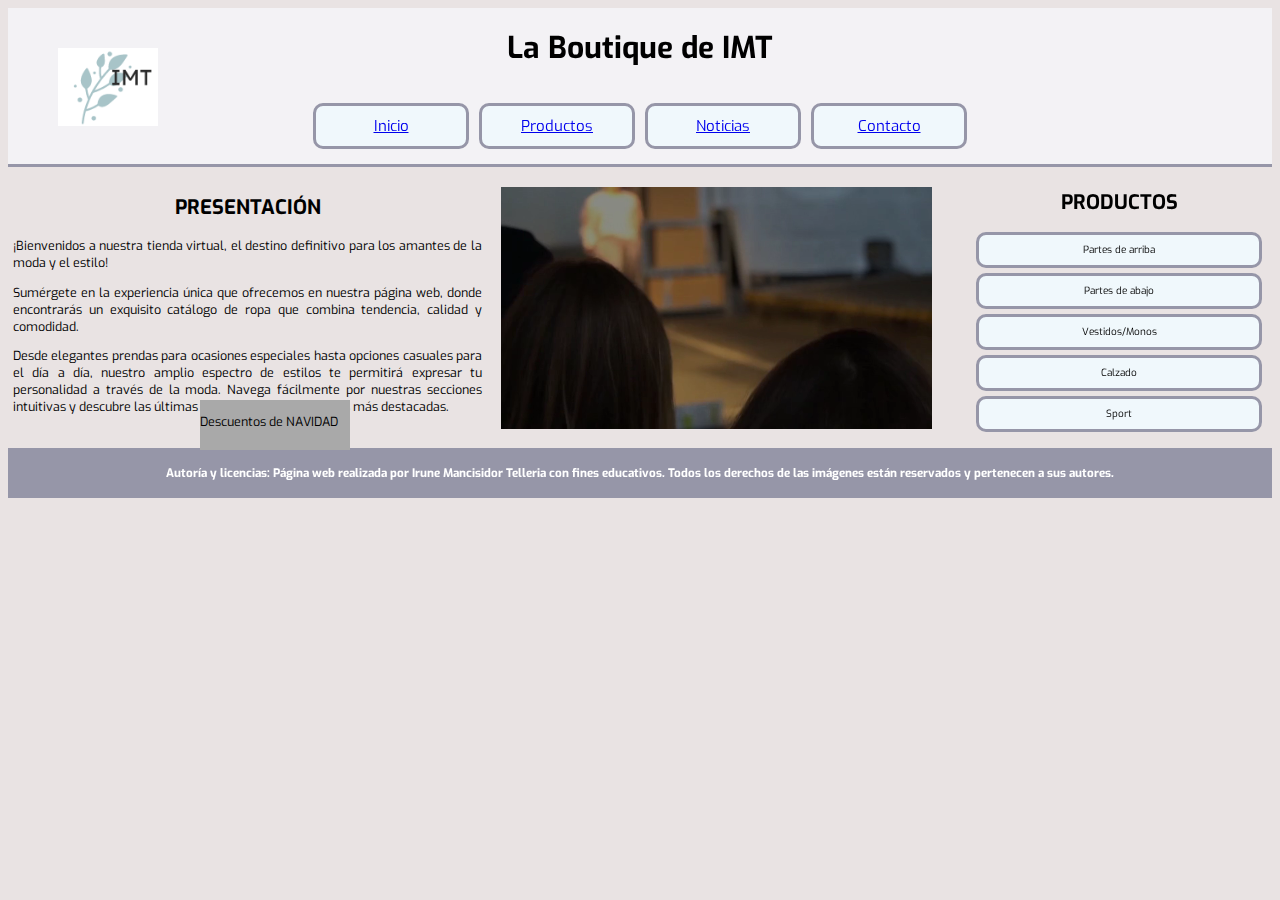
<file: index.html>
<!DOCTYPE html>
<html lang="es">
    <!--CABECERA-->
    <head>
        <meta charset="utf-8">
        <title>La Boutique de IMT</title>
        <meta name="description" content="presentación de la página que muestra el catálogo de productos de la tienda La Boutique de IMT">
        <meta name="keywords" content="catálogo, moda, productos, ropa">
        <link rel="preconnect" href="https://fonts.googleapis.com">
        <link rel="preconnect" href="https://fonts.gstatic.com" crossorigin>
        <link href="https://fonts.googleapis.com/css2?family=Exo&display=swap" rel="stylesheet"> 
        <link rel="stylesheet" href="css/estilos.css">
    </head>
    <body>
        <main class="contenedor">
            <header>
                <h1> La Boutique de IMT</h1>
                <nav>
                    <article class="boton1"><a href="index.html">Inicio</a></article>
                    <article class="boton1"><a href="productos.html">Productos</a></article>
                    <article class="boton1"><a href="noticias.html">Noticias</a></article>
                    <article class="boton1"><a href="contacto.html">Contacto</a></article>
                </nav>

                <img class="posicion-absoluta" src="img/logo.png" alt="logo">
            </header>

            <section>
            
                <article>
                    <h2>PRESENTACIÓN</h2>
                    <p>¡Bienvenidos a nuestra tienda virtual, el destino definitivo para los amantes de la moda y el estilo!</p>
                    <p>Sumérgete en la experiencia única que ofrecemos en nuestra página web, donde encontrarás un exquisito catálogo de ropa que combina tendencia, calidad y comodidad.</p>
                    <p>Desde elegantes prendas para ocasiones especiales hasta opciones casuales para el día a día, nuestro amplio espectro de estilos te permitirá expresar tu personalidad a través de la moda. Navega fácilmente por nuestras secciones intuitivas y descubre las últimas colecciones de las marcas más destacadas.</p>
                </article>
                <video class="video" control autoplay muted loop>
                    <source src="img/fashion_show.mp4" type="video/mp4"> No se puede reproducir
                </video>
                

            </section>

            <aside>
                <h2>PRODUCTOS</h2>
                <article class="boton2">Partes de arriba</article>
                <article class="boton2">Partes de abajo</article>
                <article class="boton2">Vestidos/Monos</article>
                <article class="boton2">Calzado</article>
                <article class="boton2">Sport</article>
              </aside>

            <footer>
                <h3>Autoría y licencias: Página web realizada por Irune Mancisidor Telleria con fines educativos. Todos los derechos de las imágenes están reservados y pertenecen a sus autores.</h3>
            </footer>
            <aside class="anuncio">
                <p>Descuentos de NAVIDAD</p>
            </aside>
        </main>
    </body>




</html>
</file>
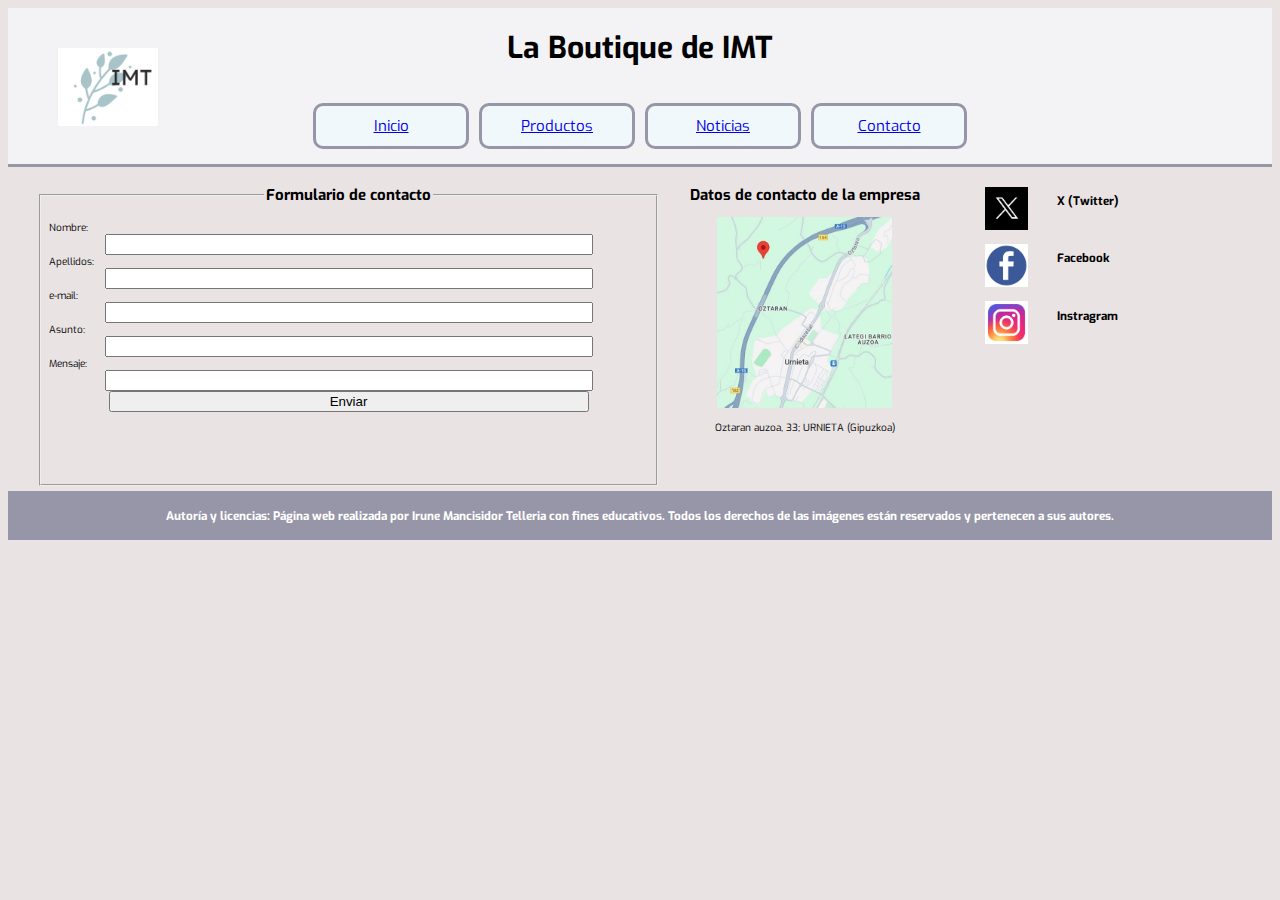
<file: contacto.html>
<!DOCTYPE html>
<html lang="es">
    <!--CABECERA-->
    <head>
        <meta charset="utf-8">
        <title>Contacto</title>
        <meta name="description" content="en esta página se muestra la información de contacto">
        <meta name="keywords" content="contacto">
        <link rel="preconnect" href="https://fonts.googleapis.com">
        <link rel="preconnect" href="https://fonts.gstatic.com" crossorigin>
        <link href="https://fonts.googleapis.com/css2?family=Exo&display=swap" rel="stylesheet"> 
        <link rel="stylesheet" href="css/contacto.css">
    </head>
    <body>
        <main class="contenedor">
            <header>
                <h1> La Boutique de IMT</h1>
                <nav>
                    <article class="boton1"><a href="index.html">Inicio</a></article>
                    <article class="boton1"><a href="productos.html">Productos</a></article>
                    <article class="boton1"><a href="noticias.html">Noticias</a></article>
                    <article class="boton1"><a href="contacto.html">Contacto</a></article>
                </nav>
                <img class="posicion-absoluta" src="img/logo.png" alt="logo">
            </header>
            <section>
                <form action="form.html">
                    <fieldset>
                        <legend><h2>Formulario de contacto</h2></legend>
                        <label for="fname">Nombre:</label>
                        <input type="text" id="nombre" name="nombre"><br>
                        <label for="lname">Apellidos:</label>
                        <input type="text" id="apellidos" name="apellidos"><br>
                        <label for="mail">e-mail:</label>
                        <input type="mail" id="mail" name="mail"><br>
                        <label for="asunto">Asunto:</label>
                        <input type="text" id="asunto" name="asunto"><br>
                        <label for="fname">Mensaje:</label>
                        <input type="text" id="mensaje" name="mensaje"><br>
                        <input type="submit" value="Enviar">
                    </fieldset>
                </form>
                <div>
                    <h2>Datos de contacto de la empresa</h2> 
                    <img style="width: 50%" src="img/contacto/mapa.jpg" alt="Imagen mapa">
                    <p> Oztaran auzoa, 33; URNIETA (Gipuzkoa)</p>
                </div>
            </section>
            <aside>
                <div>
                    <img src="img/contacto/x.png" alt="Imagen x">
                    <h3>X (Twitter)</h3>
                </div>
                <div>
                    <img src="img/contacto/facebook.png" alt="Imagen facebook">
                    <h3>Facebook</h3>
                </div>
                <div>
                    <img src="img/contacto/instagram.jpg" alt="Imagen instragram">
                    <h3>Instragram</h3> 
                </div>
                
            </aside>

            <footer>
                <h3>Autoría y licencias: Página web realizada por Irune Mancisidor Telleria con fines educativos. Todos los derechos de las imágenes están reservados y pertenecen a sus autores.</h3>
            </footer>
        </main>
    </body>
</html>
</file>
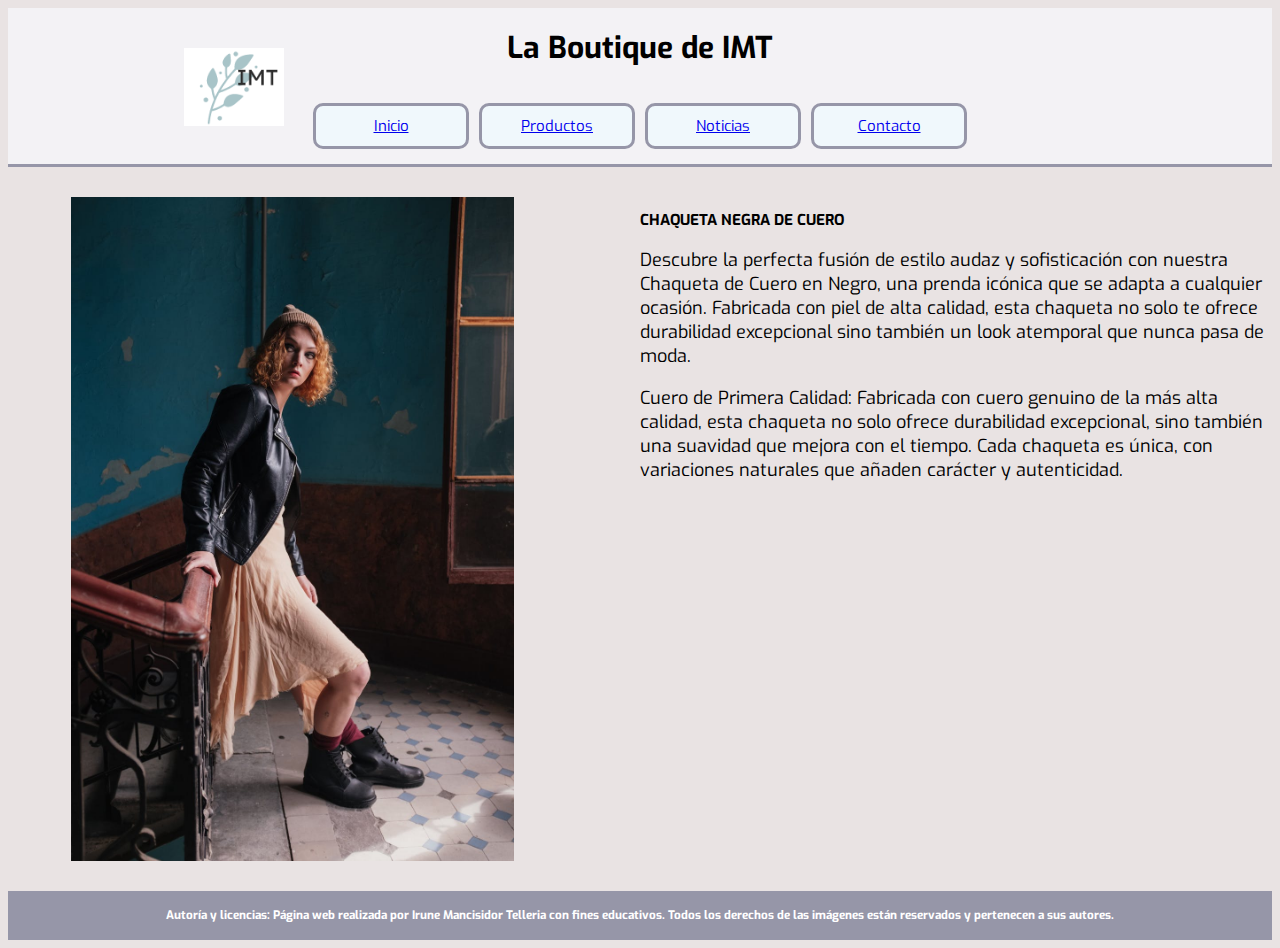
<file: detalle.html>
<!DOCTYPE html>
<html lang="es">
    <!--CABECERA-->
    <head>
        <meta charset="utf-8">
        <title>Detalle</title>
        <meta name="description" content="en esta página se muestra el detalle del producto seleccionado">
        <meta name="keywords" content="descripción producto, ropa, calzado">
        <link rel="preconnect" href="https://fonts.googleapis.com">
        <link rel="preconnect" href="https://fonts.gstatic.com" crossorigin>
        <link href="https://fonts.googleapis.com/css2?family=Exo&display=swap" rel="stylesheet"> 
        <link rel="stylesheet" href="css/detalle.css">
    </head>
    <body>
        <main class="contenedor">
            <header>
                <h1> La Boutique de IMT</h1>
                <nav>
                    <article class="boton1"><a href="index.html">Inicio</a></article>
                    <article class="boton1"><a href="productos.html">Productos</a></article>
                    <article class="boton1"><a href="noticias.html">Noticias</a></article>
                    <article class="boton1"><a href="contacto.html">Contacto</a></article>
                </nav>
                <img class="posicion-absoluta" src="img/logo.png" alt="logo">
            </header>

            <section>
                <article><img class="imagen-float" src="img/productos/chaqueta_negra_cuero.jpeg" alt="Chaqueta negra cuero"></article>
                <article>
                    <h2>CHAQUETA NEGRA DE CUERO</h2>
                    <p>Descubre la perfecta fusión de estilo audaz y sofisticación con nuestra Chaqueta de Cuero en Negro, una prenda icónica que se adapta a cualquier ocasión. Fabricada con piel de alta calidad, esta chaqueta no solo te ofrece durabilidad excepcional sino también un look atemporal que nunca pasa de moda.</p>
                    <p>Cuero de Primera Calidad: Fabricada con cuero genuino de la más alta calidad, esta chaqueta no solo ofrece durabilidad excepcional, sino también una suavidad que mejora con el tiempo. Cada chaqueta es única, con variaciones naturales que añaden carácter y autenticidad.</p>
                </article>

            </section>
            <footer>
                <h3>Autoría y licencias: Página web realizada por Irune Mancisidor Telleria con fines educativos. Todos los derechos de las imágenes están reservados y pertenecen a sus autores.</h3>
            </footer>
        </main>

    </body>
</html>
</file>
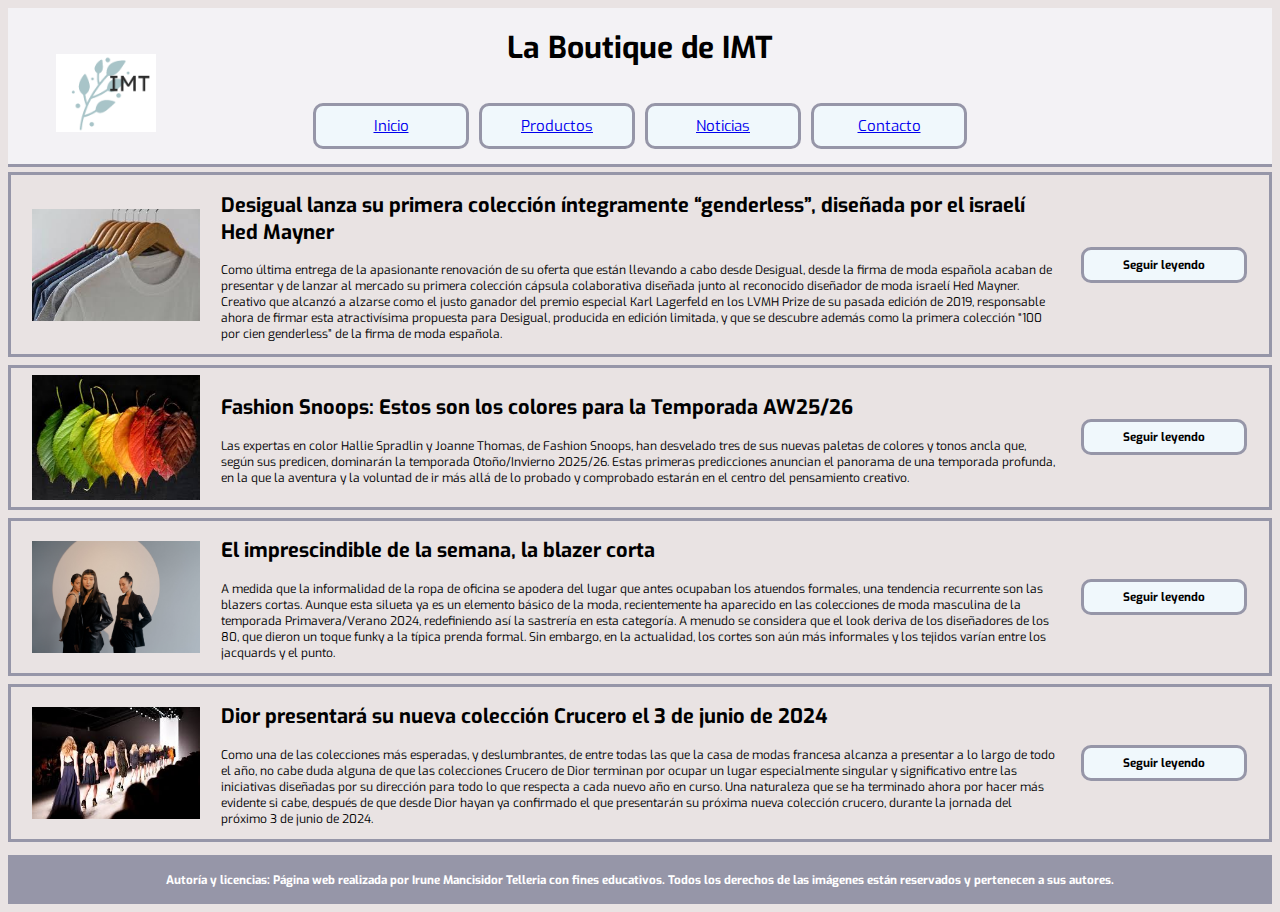
<file: noticias.html>
<!DOCTYPE html>
<html lang="es">
    <!--CABECERA-->
    <head>
        <meta charset="utf-8">
        <title>Noticias</title>
        <meta name="description" content="en esta página se muestran las noticias destacadas de moda">
        <meta name="keywords" content="noticias moda">
        <link rel="preconnect" href="https://fonts.googleapis.com">
        <link rel="preconnect" href="https://fonts.gstatic.com" crossorigin>
        <link href="https://fonts.googleapis.com/css2?family=Exo&display=swap" rel="stylesheet"> 
        <link rel="stylesheet" href="css/noticias.css">
    </head>
    <body>
        <main class="contenedor">
            <header>
                <h1> La Boutique de IMT</h1>
                <nav>
                    <article class="boton1"><a href="index.html">Inicio</a></article>
                    <article class="boton1"><a href="productos.html">Productos</a></article>
                    <article class="boton1"><a href="noticias.html">Noticias</a></article>
                    <article class="boton1"><a href="contacto.html">Contacto</a></article>
                </nav>
                <img class="posicion-absoluta" src="img/logo.png" alt="logo">
            </header>

            <section>
                <article>
                    <img src="img/noticias/desigual.jpg" alt="Imagen Desigual">
                    <contenedor>
                        <h2>Desigual lanza su primera colección íntegramente “genderless”, diseñada por el israelí Hed Mayner</h2>
                        <p>Como última entrega de la apasionante renovación de su oferta que están llevando a cabo desde Desigual, desde la firma de moda española acaban de presentar y de lanzar al mercado su primera colección cápsula colaborativa diseñada junto al reconocido diseñador de moda israelí Hed Mayner. Creativo que alcanzó a alzarse como el justo ganador del premio especial Karl Lagerfeld en los LVMH Prize de su pasada edición de 2019, responsable ahora de firmar esta atractivísima propuesta para Desigual, producida en edición limitada, y que se descubre además como la primera colección “100 por cien genderless” de la firma de moda española.</p>
                    </contenedor>
                    <h3 class="boton2">Seguir leyendo</h3>
                </article>
                <article>
                    <img src="img/noticias/colores.jpg" alt="Imagen colores">
                    <contenedor>
                        <h2>Fashion Snoops: Estos son los colores para la Temporada AW25/26</h2>
                        <p>Las expertas en color Hallie Spradlin y Joanne Thomas, de Fashion Snoops, han desvelado tres de sus nuevas paletas de colores y tonos ancla que, según sus predicen, dominarán la temporada Otoño/Invierno 2025/26. Estas primeras predicciones anuncian el panorama de una temporada profunda, en la que la aventura y la voluntad de ir más allá de lo probado y comprobado estarán en el centro del pensamiento creativo.</p>
                    </contenedor>
                    <h3 class="boton2">Seguir leyendo</h3>
                </article>
                <article>
                    <img src="img/noticias/blazer.jpeg" alt="Imagen blazer">
                    <contenedor>
                        <h2>El imprescindible de la semana, la blazer corta</h2>
                        <p>A medida que la informalidad de la ropa de oficina se apodera del lugar que antes ocupaban los atuendos formales, una tendencia recurrente son las blazers cortas. Aunque esta silueta ya es un elemento básico de la moda, recientemente ha aparecido en las colecciones de moda masculina de la temporada Primavera/Verano 2024, redefiniendo así la sastrería en esta categoría. A menudo se considera que el look deriva de los diseñadores de los 80, que dieron un toque funky a la típica prenda formal. Sin embargo, en la actualidad, los cortes son aún más informales y los tejidos varían entre los jacquards y el punto.</p>
                    </contenedor>
                    <h3 class="boton2">Seguir leyendo</h3>
                </article>
                <article>
                    <img src="img/noticias/dior.jpg" alt="Imagen Dior">
                    <contenedor>
                        <h2>Dior presentará su nueva colección Crucero el 3 de junio de 2024</h2>
                        <p>Como una de las colecciones más esperadas, y deslumbrantes, de entre todas las que la casa de modas francesa alcanza a presentar a lo largo de todo el año, no cabe duda alguna de que las colecciones Crucero de Dior terminan por ocupar un lugar especialmente singular y significativo entre las iniciativas diseñadas por su dirección para todo lo que respecta a cada nuevo año en curso. Una naturaleza que se ha terminado ahora por hacer más evidente si cabe, después de que desde Dior hayan ya confirmado el que presentarán su próxima nueva colección crucero, durante la jornada del próximo 3 de junio de 2024.</p>
                    </contenedor>
                    <h3 class="boton2">Seguir leyendo</h3>
                </article>                 
            </section>

            <footer>
                <h3>Autoría y licencias: Página web realizada por Irune Mancisidor Telleria con fines educativos. Todos los derechos de las imágenes están reservados y pertenecen a sus autores.</h3>
            </footer>
        </main>
    </body>
</html>
</file>
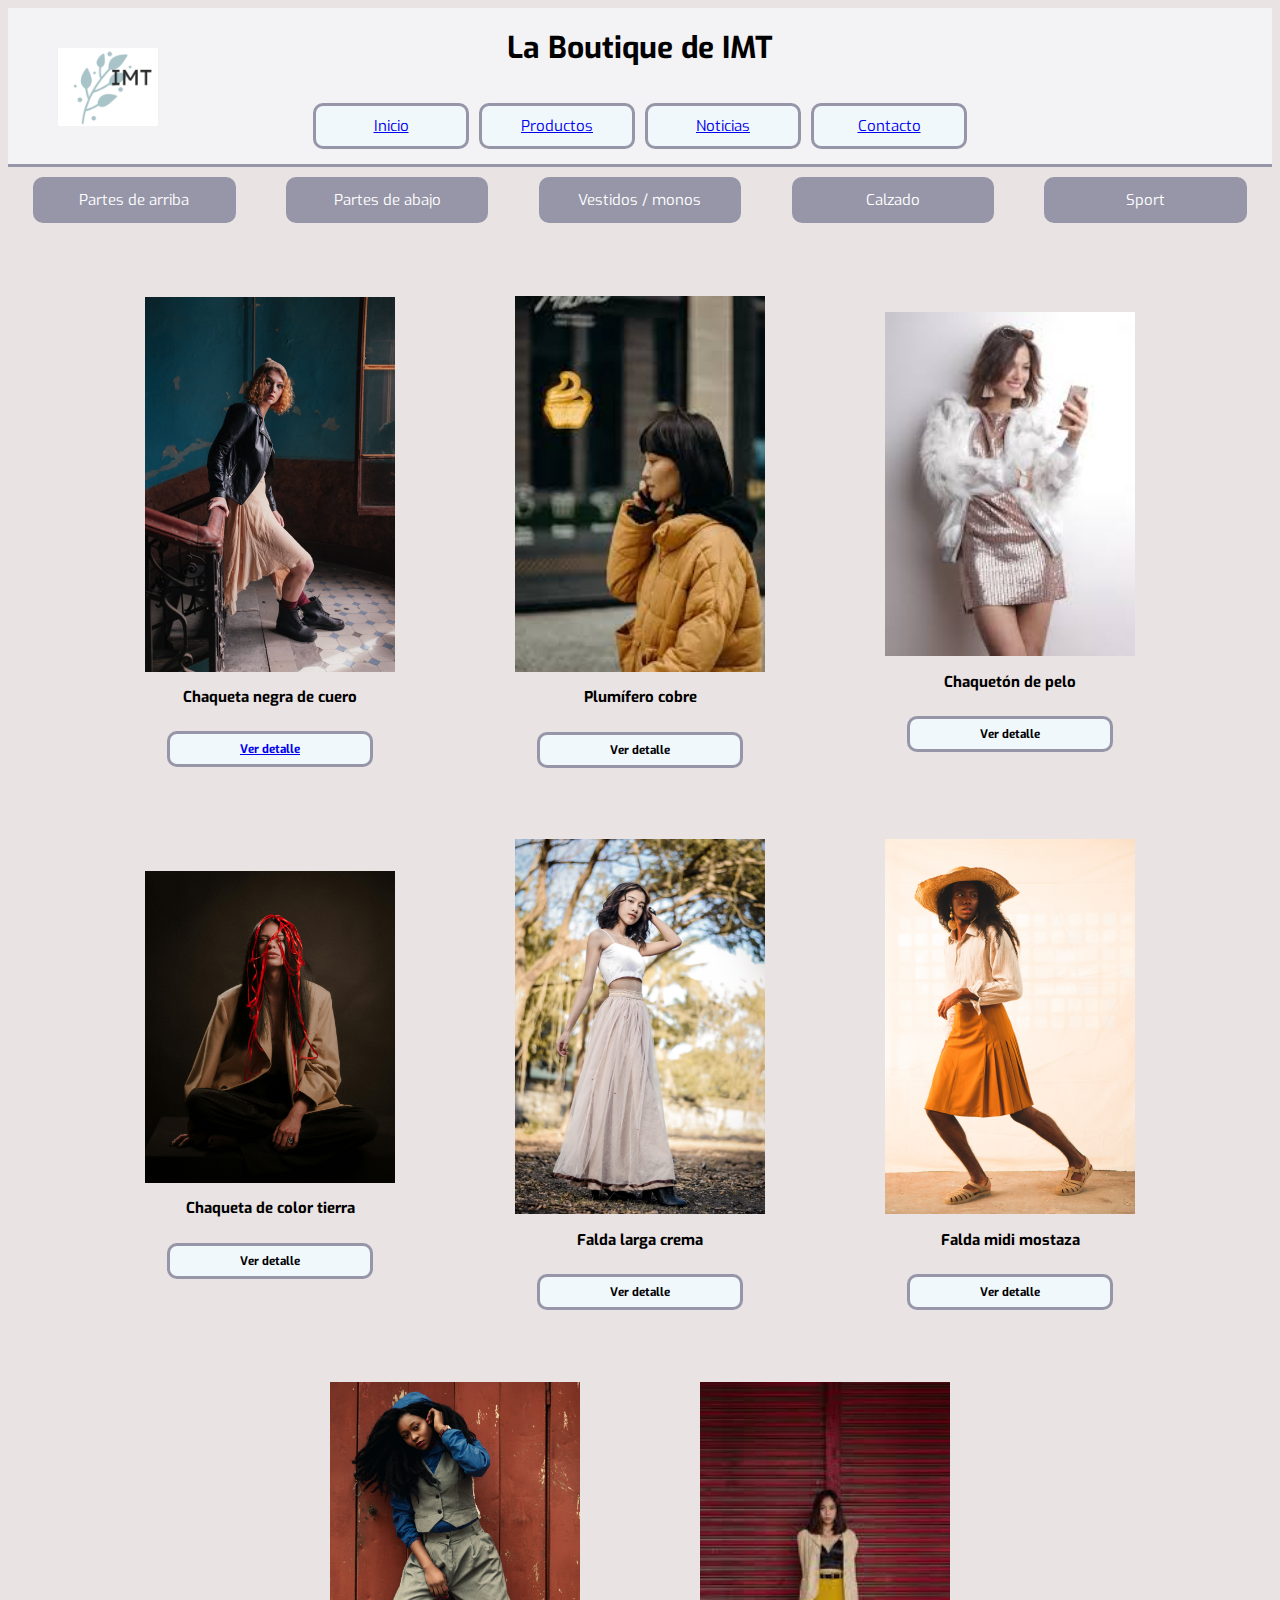
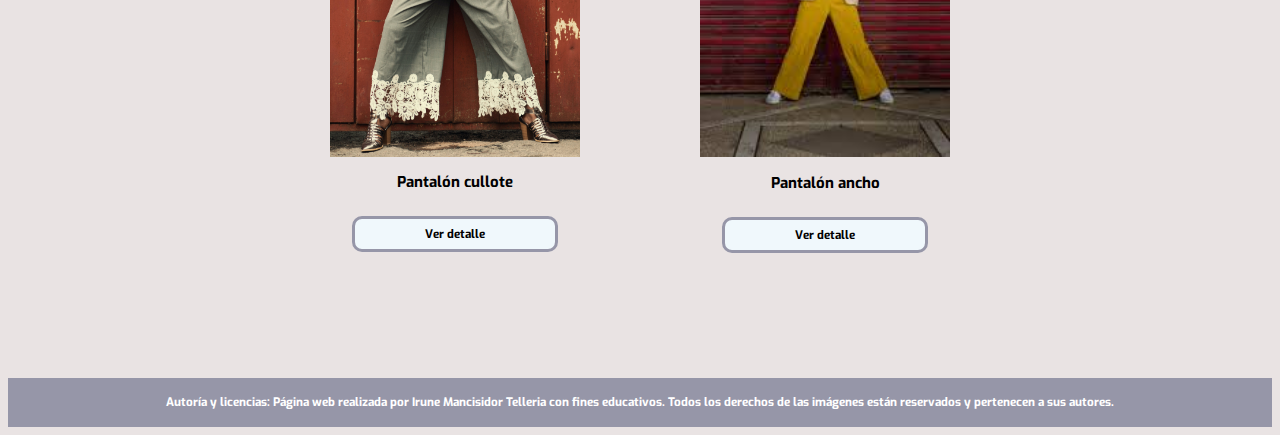
<file: productos.html>
<!DOCTYPE html>
<html lang="es">
    <!--CABECERA-->
    <head>
        <meta charset="utf-8">
        <title>Productos</title>
        <meta name="description" content="en esta página se muestra el catálogo de productos">
        <meta name="keywords" content="productos, moda, ropa">
        <link rel="preconnect" href="https://fonts.googleapis.com">
        <link rel="preconnect" href="https://fonts.gstatic.com" crossorigin>
        <link href="https://fonts.googleapis.com/css2?family=Exo&display=swap" rel="stylesheet"> 
        <link rel="stylesheet" href="css/productos.css">
    </head>
    <body>
        <main>
            <header>
                <h1> La Boutique de IMT</h1>
                <nav>
                    <article class="boton1"><a href="index.html">Inicio</a></article>
                    <article class="boton1"><a href="productos.html">Productos</a></article>
                    <article class="boton1"><a href="noticias.html">Noticias</a></article>
                    <article class="boton1"><a href="contacto.html">Contacto</a></article>
                </nav>
                <img class="posicion-absoluta" src="img/logo.png" alt="logo">
            </header>

            <aside>
                <nav>
                    <article class="boton3">Partes de arriba</article>
                    <article class="boton3">Partes de abajo</article>
                    <article class="boton3">Vestidos / monos</article>
                    <article class="boton3">Calzado</article>
                    <article class="boton3">Sport</article>
                </nav>
            </aside>
            <section>
                <div>
                    <img src="img/productos/chaqueta_negra_cuero.jpeg" alt="Chaqueta negra cuero">
                    <h2>Chaqueta negra de cuero</h2>
                    <h3 class="boton2"><a href="detalle.html">Ver detalle</a></h3>
                </div>
                <div>
                    <img src="img/productos/plumifero.jpg" alt="Plumífero cobre">
                    <h2>Plumífero cobre</h2>
                    <h3 class="boton2">Ver detalle</h3>
                </div>

                <div>
                    <img src="img/productos/chaqueta_pelo.jpg" alt="chaqueta pelo">
                    <h2>Chaquetón de pelo</h2>
                    <h3 class="boton2">Ver detalle</h3>
                </div>

                <div>
                    <img src="img/productos/chaqueta_tierra.jpeg" alt="chaqueta tierra">
                    <h2>Chaqueta de color tierra</h2>
                    <h3 class="boton2">Ver detalle</h3>
                </div>
                <div>
                    <img src="img/productos/falda_larga_crema.jpeg" alt="falda larga crema">
                    <h2>Falda larga crema</h2>
                    <h3 class="boton2">Ver detalle</h3>
                </div>
                <div>
                    <img src="img/productos/falda_midi_mostaza.jpeg" alt="falda midi mostaza">
                    <h2>Falda midi mostaza</h2>
                    <h3 class="boton2">Ver detalle</h3>
                </div>           
                <div>
                    <img src="img/productos/pantalon_cullote.jpeg" alt="pantalón cullote">
                    <h2>Pantalón cullote</h2>
                    <h3 class="boton2">Ver detalle</h3>
                </div>
                <div>
                    <img src="img/productos/pantalón_ancho.jpg" alt="pantalón ancho">
                    <h2>Pantalón ancho</h2>
                    <h3 class="boton2">Ver detalle</h3>
                </div>

            </section>
            <footer>
                <h3>Autoría y licencias: Página web realizada por Irune Mancisidor Telleria con fines educativos. Todos los derechos de las imágenes están reservados y pertenecen a sus autores.</h3>
            </footer>
        </main>

    </body>
</html>
</file>
<file: css/estilos.css>
@import url(https://fonts.googleapis.com/css2?family=Exo&display=swap);

html {
	font-size: 62.5%;
    font-family: "Exo";
    background-color: rgb(233, 227, 227);
}

header {
    grid-area: header;
    position: relative;
    border-bottom: solid;
    border-bottom-color: rgb(150, 150, 168);
    background-color: rgb(243, 242, 245); 
    display: flex;
    flex-direction: column;
    align-items: center; 
    text-align: center; 
}

h1 {
    font-size: 3rem;
    font-weight: bold;
}

h2 {

    font-weight: bold;
    font-size: 2rem;
    text-align: center;
}

p {
    font-size:1.25rem;
    text-align:justify;
}

header nav {
    color: #000000;
    font-size: 1.5rem;
    display: flex;
    align-items:center;
    flex-direction:row;
    justify-content: center;
    margin-top: 10px;
    margin-bottom: 10px;
}

article {
    margin:5px;
}

main.contenedor {
    background-color: rgb(233, 227, 227);
    grid-template-columns: 2fr 2fr 1fr;
    display: grid;
    grid-template-areas:        
        "header  header header header header"        
        "presentacion presentacion presentacion productos productos"        
        "footer footer footer footer footer";
    column-gap: 5px;
    row-gap: 5px;
}

section {
    grid-area: presentacion;
    grid-template-columns: 1fr 1fr;
    display: grid;
}

footer {
    grid-area: footer;
    background-color: rgb(150, 150, 168);
    color:white;
    text-align: center;
    padding-top: 5px;
    padding-bottom: 5px;
}

.boton1 {
    border:solid;
    border-color: rgb(150, 150, 168);
    border-top-left-radius: 10px;
    border-top-right-radius: 10px;
    border-bottom-right-radius: 10px;
    border-bottom-left-radius: 10px;
    background-color: rgb(240, 248, 252);
    text-align: center;
    width: 150px;
    line-height: 40px;
 }

 .boton2 {
    border:solid;
    border-color: rgb(150, 150, 168);
    border-top-left-radius: 10px;
    border-top-right-radius: 10px;
    border-bottom-right-radius: 10px;
    border-bottom-left-radius: 10px;
    background-color: rgb(240, 248, 252);
    text-align: center;
    width: 280px;
    line-height: 30px;
 }

 .video {
    margin-left: 3%;
    margin-top: 3%;
    margin-bottom: 3%;
    width: 90%;
 }

 .posicion-absoluta {
    position: absolute;
    top: 40px;
    left: 50px;
    width: 100px;
 }

 .anuncio {
    position: fixed;
    top:400px;
    left: 200px;
    height: 50px;
    width: 150px;
    background-color: darkgray;
    
 }
</file>
<file: css/contacto.css>
@import url(https://fonts.googleapis.com/css2?family=Exo&display=swap);

html {
	font-size: 62.5%;
    font-family: "Exo";
    background-color: rgb(233, 227, 227);
}

header {
    grid-area: header;
    position: relative;
    border-bottom: solid;
    border-bottom-color: rgb(150, 150, 168);
    background-color: rgb(243, 242, 245); 
    display: flex;
    flex-direction: column;
    align-items: center; 
    text-align: center; 
}

header nav {
    color: #000000;
    font-size: 1.5rem;
    display: flex;
    align-items:center;
    flex-direction:row;
    justify-content: center;
    margin-top: 10px;
    margin-bottom: 10px;
}

header article {
    margin:5px;
}

h1 {
    font-size: 3rem;
    font-weight: bold;
}

main.contenedor {
    background-color: rgb(233, 227, 227);
    grid-template-columns: 3fr 1fr;
    display: grid;
    grid-template-areas:        
        "header header header header"        
        "formulario formulario formulario redes"        
        "footer footer footer footer";
    column-gap: 5px;
    row-gap: 5px;
}

section   {
    grid-area: formulario;
    display: flex;
    flex-direction:row;
    align-items:normal;
    justify-content: center; 
    text-align: center;
}

aside   {
    grid-area: redes;
}

aside div {
    display: flex;
    flex-direction:row;
    align-items: center;
}

footer {
    grid-area: footer;
    background-color: rgb(150, 150, 168);
    color:white;
    text-align: center;
    padding-top: 5px;
    padding-bottom: 5px;
}

fieldset {
    margin-left: 5%;
    width: 600px;
    height: 300px;
}

label {
    display:block;
    width: 100%;
    text-align: left;
}

input {
    width: 80%;
}

aside img {
    width: 15%;
    margin-top: 5%;
    margin-right: 10%;
}

.boton1 {
    border:solid;
    border-color: rgb(150, 150, 168);
    border-top-left-radius: 10px;
    border-top-right-radius: 10px;
    border-bottom-right-radius: 10px;
    border-bottom-left-radius: 10px;
    background-color: rgb(240, 248, 252);
    text-align: center;
    width: 150px;
    line-height: 40px;
 }
 
 .posicion-absoluta {
    position: absolute;
    top: 40px;
    left: 50px;
    width: 100px;
 }
</file>
<file: css/detalle.css>
@import url(https://fonts.googleapis.com/css2?family=Exo&display=swap);

html {
	font-size: 62.5%;
    font-family: "Exo";
    background-color: rgb(233, 227, 227);
}

header {
    grid-area: header;
    position: relative;
    border-bottom: solid;
    border-bottom-color: rgb(150, 150, 168);
    background-color: rgb(243, 242, 245); 
    display: flex;
    flex-direction: column;
    align-items: center; 
    text-align: center; 
}

header nav {
    color: #000000;
    font-size: 1.5rem;
    display: flex;
    align-items:center;
    flex-direction:row;
    justify-content: center;
    margin-top: 10px;
    margin-bottom: 10px;
}

header article {
    margin:5px;
}

h1 {
    font-size: 3rem;
    font-weight: bold;
}

section {
    grid-area: detalle;
    display: grid;
    grid-template-columns: 1fr 1fr;
    justify-content: center;
    margin-top: 30px;
    margin-bottom: 30px;
}

img {
    width: 70%;
    align-items: center;
    justify-content: center;
    margin-left: 10%;
}

.imagen-float {
    float: left;

}

p {
    font-size: 1.8rem;
    
}

footer {
    grid-area: footer;
    background-color: rgb(150, 150, 168);
    color:white;
    text-align: center;
    padding-top: 5px;
    padding-bottom: 5px;
}

.boton1 {
    border:solid;
    border-color: rgb(150, 150, 168);
    border-top-left-radius: 10px;
    border-top-right-radius: 10px;
    border-bottom-right-radius: 10px;
    border-bottom-left-radius: 10px;
    background-color: rgb(240, 248, 252);
    text-align: center;
    width: 150px;
    line-height: 40px;
 }
 
 .posicion-absoluta {
    position: absolute;
    top: 40px;
    left: 50px;
    width: 100px;
 }
</file>
<file: css/noticias.css>
@import url(https://fonts.googleapis.com/css2?family=Exo&display=swap);

html {
	font-size: 62.5%;
    font-family: "Exo";
    background-color: rgb(233, 227, 227);
}

header {
    grid-area: header;
    position: relative;
    border-bottom: solid;
    border-bottom-color: rgb(150, 150, 168);
    background-color: rgb(243, 242, 245); 
    display: flex;
    flex-direction: column;
    align-items: center; 
    text-align: center; 
}

header nav {
    color: #000000;
    font-size: 1.5rem;
    display: flex;
    align-items:center;
    flex-direction:row;
    justify-content: center;
    margin-top: 10px;
    margin-bottom: 10px;
}

header article {
    margin:5px;
}

h1 {
    font-size: 3rem;
    font-weight: bold;
}

h2 {

    font-weight: bold;
    font-size: 2rem;
    font-family: "Exo";
}

p {
    font-size:1.2rem;
}

footer {
    grid-area: footer;
    background-color: rgb(150, 150, 168);
    color:white;
    text-align: center;
    padding-top: 5px;
    padding-bottom: 5px;
}

main.contenedor {
    background-color: rgb(233, 227, 227);
    grid-template-columns: 1fr;
    display: grid;
    grid-template-areas:        
        "header"        
        "noticias"        
        "footer";
    column-gap: 5px;
    row-gap: 5px;
}

section   {
    grid-area: noticias;
}

section article {
    display:grid;
    grid-template-columns: 1fr 4fr 1fr;
    place-items: center;
    
}

img{

    width:80%;
    margin:3%;

}

article {
    border:solid;
    border-color: rgb(150, 150, 168);
    margin-bottom: 8px;
}

.boton1 {
    border:solid;
    border-color: rgb(150, 150, 168);
    border-top-left-radius: 10px;
    border-top-right-radius: 10px;
    border-bottom-right-radius: 10px;
    border-bottom-left-radius: 10px;
    background-color: rgb(240, 248, 252);
    text-align: center;
    width: 150px;
    line-height: 40px;
 }

.boton2 {
    border:solid;
    border-color: rgb(150, 150, 168);
    border-top-left-radius: 10px;
    border-top-right-radius: 10px;
    border-bottom-right-radius: 10px;
    border-bottom-left-radius: 10px;
    background-color: rgb(240, 248, 252);
    text-align: center;
    width: 160px;
    line-height: 30px;
 }

 .posicion-absoluta {
    position: absolute;
    top: 8px;
    left: 10px;
    width: 100px;
 }
</file>
<file: css/productos.css>
@import url(https://fonts.googleapis.com/css2?family=Exo&display=swap);

html {
	font-size: 62.5%;
    font-family: "Exo";
    background-color: rgb(233, 227, 227);
}

header {
    grid-area: header;
    position: relative;
    border-bottom: solid;
    border-bottom-color: rgb(150, 150, 168);
    background-color: rgb(243, 242, 245); 
    display: flex;
    flex-direction: column;
    align-items: center; 
    text-align: center; 
}

header nav {
    color: #000000;
    font-size: 1.5rem;
    display: flex;
    align-items:center;
    flex-direction:row;
    justify-content: center;
    margin-top: 10px;
    margin-bottom: 10px;
}

header article {
margin:5px;
}
    
aside nav {
    color: #000000;
    font-size: 1.5rem;
    display: flex;
    align-items:center;
    flex-direction:row;
    justify-content: center;
    margin-top: 10px;
    margin-bottom: 10px;
}

  
section img {

    width: 250px;
}

section{
    display:flex;
    align-items: center;
    flex-direction: row;
    justify-content: center;
    flex-wrap: wrap;
    margin-top: 5%;
    margin-bottom: 5%;
}

div {
    width: 350px;
    margin: 10px;
    margin-bottom: 50px;
    align-items: center;
    text-align: center;

}

h1 {
    font-size: 3rem;
    font-weight: bold;
}

footer {
    grid-area: footer;
    background-color: rgb(150, 150, 168);
    color:white;
    text-align: center;
    padding-top: 5px;
    padding-bottom: 5px;
}

.boton1 {
    border:solid;
    border-color: rgb(150, 150, 168);
    border-top-left-radius: 10px;
    border-top-right-radius: 10px;
    border-bottom-right-radius: 10px;
    border-bottom-left-radius: 10px;
    background-color: rgb(240, 248, 252);
    text-align: center;
    width: 150px;
    line-height: 40px;
 }

 .boton2 {
    border:solid;
    border-color: rgb(150, 150, 168);
    border-top-left-radius: 10px;
    border-top-right-radius: 10px;
    border-bottom-right-radius: 10px;
    border-bottom-left-radius: 10px;
    background-color: rgb(240, 248, 252);
    text-align: center;
    width: 200px;
    line-height: 30px;
    display:inline-block;
 }

 .boton3 {
    border:solid;
    border-color: rgb(150, 150, 168);
    border-top-left-radius: 10px;
    border-top-right-radius: 10px;
    border-bottom-right-radius: 10px;
    border-bottom-left-radius: 10px;
    background-color: rgb(150, 150, 168);
    text-align: center;
    color:white;
    width: 250px;
    line-height: 40px;
    margin-left: 2%;
    margin-right: 2%;

 }

 .posicion-absoluta {
    position: absolute;
    top: 40px;
    left: 50px;
    width: 100px;
 }
</file>
